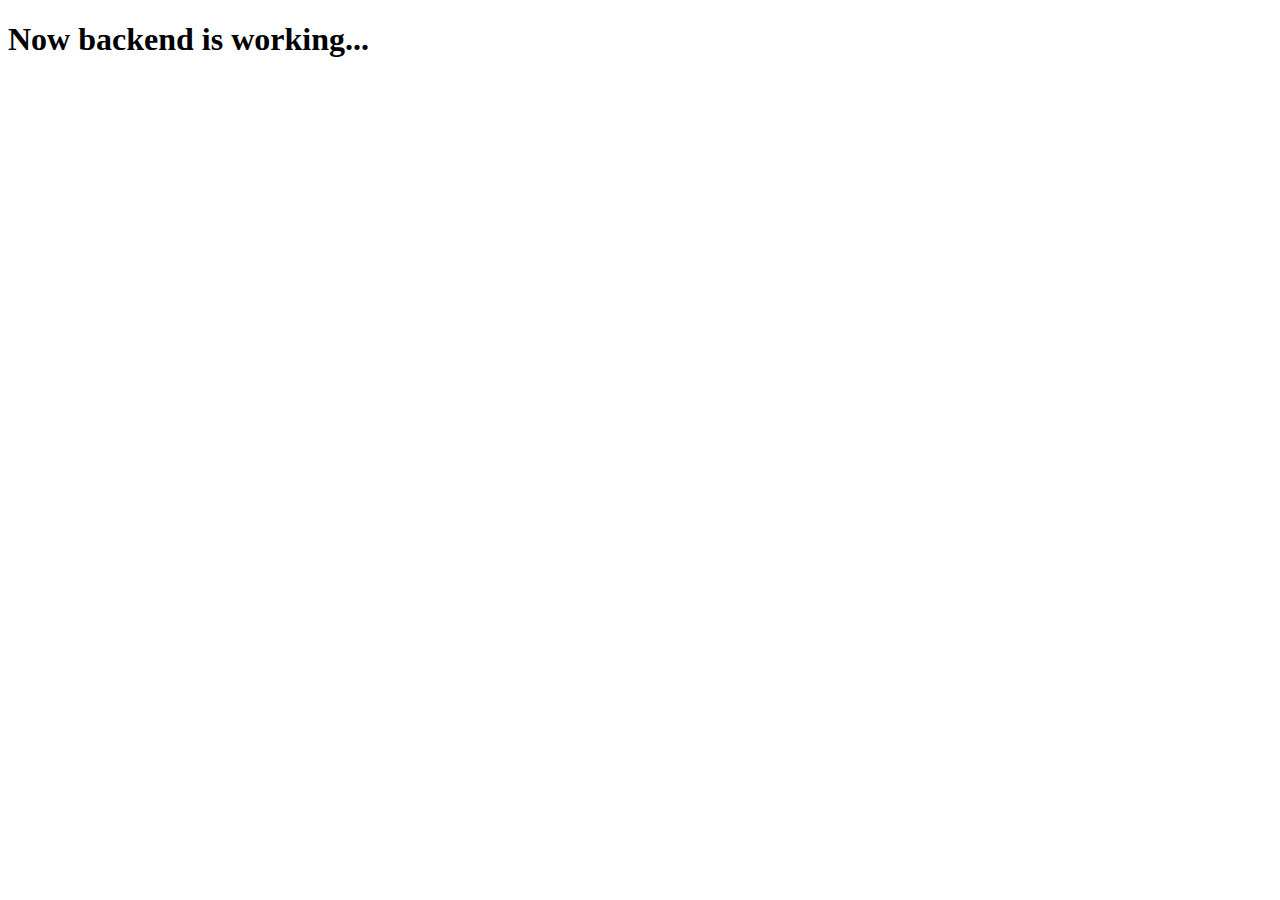
<file: backend/src/main/resources/static/index.html>
<!doctype html>
<html lang="en">
<head>
    <meta charset="UTF-8">
    <meta name="viewport" content="width=device-width, initial-scale=1">
    <title>Backend</title>
</head>
<body>

<h1>Now backend is working...</h1>

</body>
</html>
</file>
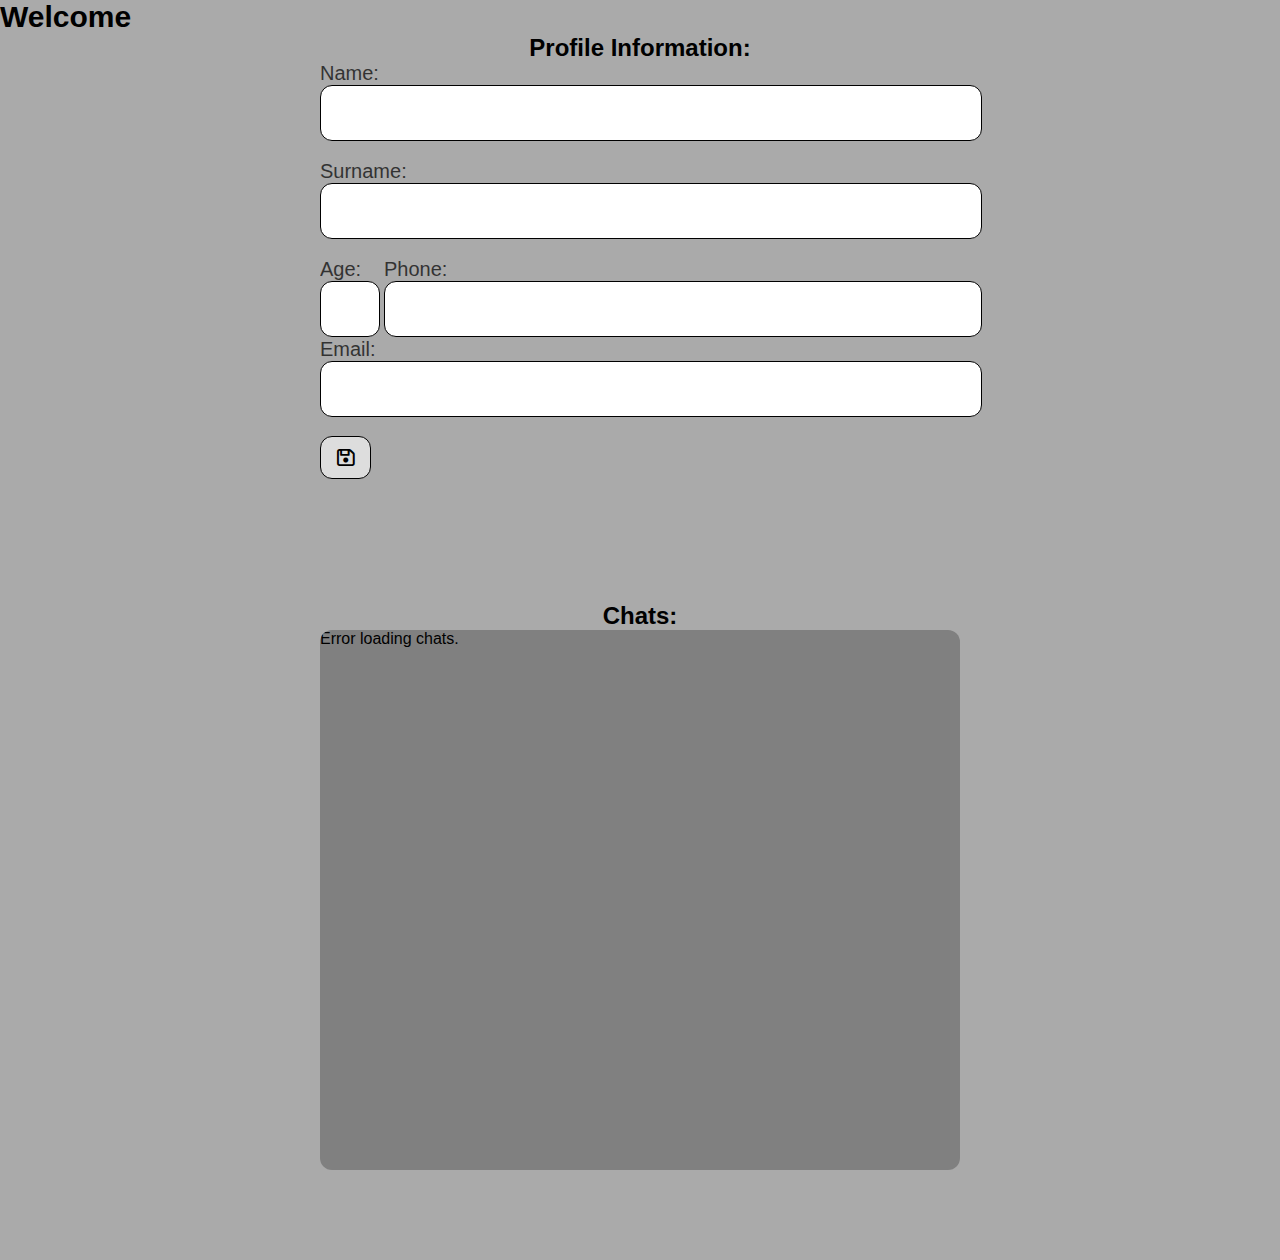
<file: frontend/html/account.html>
<!doctype html>
<html lang="en">
<head>
    <meta charset="UTF-8">
    <meta name="viewport" content="width=device-width, initial-scale=1">
    <link rel="stylesheet" href="../css/account.css">
    <link rel="stylesheet" href="https://cdnjs.cloudflare.com/ajax/libs/font-awesome/6.4.0/css/all.min.css" referrerpolicy="no-referrer" />
    <title>SocialHub</title>
</head>
<body>

    <div id="container">

        <h1 id="hello-message">Welcome</h1>

        <h2>Profile Information: </h2>
        <form id="edit-form">
            <label for="name">Name: </label><input type="text" id="name" name="name" required>
            <label for="surname">Surname: </label><input type="text" id="surname" name="surname" >
            <div id="line">
                <div class="age">
                    <label for="age">Age: </label>
                    <input type="text" id="age" name="age">
                </div>
                <div class="phone">
                    <label for="phone">Phone: </label>
                    <input type="text" id="phone" name="phone">
                </div>
            </div>
            <label for="email">Email: </label><input type="email" id="email" name="email">
            <button type="submit"><i class="fa-regular fa-floppy-disk"></i></button>

        </form>

        <div id="bar-container">
            <button id="back"><i class="fa-solid fa-arrow-left"></i></button>
            <h2 id="title">Chats:</h2>
        </div>
        <div id="chats"></div>
        <div id="direct">

            <div id="history"></div>
            <div id="items">
                <input id="message-input" type="text" placeholder="Enter...">
                <button id="send" type="submit"><i class="fa-solid fa-paper-plane"></i></button>
            </div>

        </div>

        <div id="footer"></div>

        <div id="effect"></div>

        <div id="message-action-window">
            <button id="action-window-back-button"><i class="fa-solid fa-xmark"></i></button>
            <button id="action-window-delete-button">Delete message</button>
            <button id="action-window-edit-button">Edit message</button>
        </div>
        
        <div id="message-edit-window">
            <button id="edit-window-back-button"><i class="fa-solid fa-xmark"></i></button>
            <div id="edit-message-items">
                <label for="edit-message">Edit message: </label>
                <input id="edit-message" type="text" placeholder="Enter...">
            </div>
            <button id="save-edited-message-button" type="submit"><i class="fa-regular fa-floppy-disk"></i></button>
        </div>

    </div>

    <script src="../js/user/account.js"></script>
    <script src="../js/user/chat-history.js"></script>
    <script src="../js/user/chats.js"></script>
    <script src="../js/user/send-message.js"></script>
    <script src="../js/user/config.js" ></script>
    <script src="../js/user/message-action.js"></script>

</body>
</html>
</file>
<file: frontend/css/account.css>
* {
    padding: 0;
    margin: 0;
    font-family: Montserrat, sans-serif;
}

body {
    background: #aaa;
}

h2 {
    text-align: center;
}

#container {
    width: 100%;
    height: 100vh;

    & #hello-message {
        font-style: normal;
        font-size: 30px;
    }
}

#edit-form {
    width: 50%;
    height: 60%;
    margin-left: 25%;

    & input {
        width: 100%;
        height: 10%;
        border: 1px solid black;
        border-radius: 12px;
        padding-left: 10px;
        padding-right: 10px;
        font-size: 20px;
    }

    & label {
        font-size: 20px;
        opacity: 70%;
    }

    & #line {
        width: 100%;
        height: 10%;
        position: relative;
        margin-bottom: 4%;

        & div {
            position: absolute;
            height: 100%;
        }

        & .age {
            width: 6%;
        }

        & .phone {
            width: 90%;
            right: 0;
        }

        & input {
            height: 100%;
        }
    }

    & button {
        width: 8%;
        height: 8%;
        border: 1px solid black;
        border-radius: 12px;
        background-color: #ddd;

        & i {
            font-size: 150%;
        }

        &:hover {
            background-color: #bababa;
            cursor: pointer;
        }
    }

    & input {
        margin-bottom: 3%;
    }
}

#chats {
    width: 50%;
    margin-left: 25%;
    height: 60%;
    border-radius: 12px;
    /*border: 1px solid #000;*/
    background-color: grey;
    overflow-y: scroll;

    scrollbar-width: none; /* auto | thin | none */

    & .chat {
        width: 100%;
        height: 10%;
        border-radius: 12px;
        background-color: #fff;

        font-size: 20px;
        text-align: left;

        display: flex;
        /*justify-content: center;*/
        align-items: center;
        box-sizing: border-box;
        padding-left: 10px;

        border: 1px solid #000;

        margin-bottom: 5px;

        & i {
            font-size: 120%;
            padding-right: 10px;
        }

        &:hover {
            background-color: #ccc;
            cursor: pointer;
        }
    }
}

#title {
    /*margin-left: 25%;*/
}

#direct {
    display: none;
    flex-direction: column;
    width: 50%;
    height: 60%;
    margin-left: 25%;
    border-radius: 12px;
    border: 1px solid #000;
    background-color: grey;

    & #items {
        /*border: 1px solid red;*/
        position: relative;
        height: 10%;

        & #message-input {
            border-radius: 12px;
            padding-left: 10px;
            padding-right: 10px;
            font-size: 20px;
            border: 1px solid black;
            position: absolute;
            width: 92%;
            height: 100%;
            bottom: 0;
            left: 0;
            box-sizing: border-box;
        }

        & button {
            /*font-size: 20px;*/
            border-radius: 12px;
            padding-left: 10px;
            padding-right: 10px;
            border: 1px solid black;
            position: absolute;
            right: 0;
            bottom: 0;
            width: 8%;
            height: 100%;
            background-color: #ddd;
            box-sizing: border-box;

            & i {
                font-size: 120%;
            }

            &:hover {
                background-color: #bababa;
                cursor: pointer;
            }
        }

        & #send {
            background-color: #ddd;

            &:hover {
                background-color: #bababa;
                cursor: pointer;
            }
        }
    }
}

#history {
    overflow-x: hidden;
    overflow-y: scroll;
    height: 90%;

    scrollbar-width: none; /* auto | thin | none */

    & .message-container {
        box-sizing: border-box;
        width: 100%;
        height: max-content;
        /*border: 1px solid blue;*/

        display: flex;
        flex-direction: column;
    }
}

.sent, .received {
    box-sizing: border-box;
    white-space: normal; /* по умолчанию переносим текст */
    word-wrap: break-word; /* перенос слов при необходимости */
    word-break: break-word; /* поддержка для старых браузеров */

    /*border: 1px solid red;*/

    width: max-content;
    max-width: 80%;
    min-width: 5%;

    position: relative;
    padding: 15px 10px 25px;

    /*background-color: red;*/
    border-top-left-radius: 12px;
    border-top-right-radius: 12px;

    border: 1px solid #000;
}

.sent {
    margin-left: auto;
    border-bottom-left-radius: 12px;
    background-color: #a8c8d5;

    &:hover {
        cursor: pointer;
    }

    & .sent-time {
        position: absolute;
        bottom: 0;
        right: 0;
    }
}

.received {
    margin-right: auto;
    border-bottom-right-radius: 12px;
    background-color: #cfb7aa;

    & .received-time {
        position: absolute;
        bottom: 0;
        left: 0;
    }
}

.sent-time, .received-time {
    /*display: none;*/
    box-sizing: border-box;
    font-size: 15px;
    padding: 0;
    /*border: 1px solid blue;*/
    width: max-content;
}

#bar-container {
    /*border: 1px solid blue;*/
    box-sizing: border-box;
    width: 50%;
    margin-left: 25%;
    display: flex;

    & h2 {
        /*position: absolute;*/
        /*border: 1px solid red;*/
        width: 100%;
        display: flex;
        align-items: center;
        box-sizing: border-box;
        justify-content: center;
    }

    & #back {
        /*height: 100%;*/
        /*border: 1px solid red;*/
        width: 9%;
        height: 8%;
        padding: 20px 0;
        display: none;
        border-radius: 12px;
        border: 1px solid #000;
        background-color: #ddd;
        font-size: 16px;

        & i {
            font-size: 120%;
        }

        &:hover {
            background-color: #bababa;
            cursor: pointer;
        }
    }
}

#message-action-window, #message-edit-window {
    display: none;
    position: absolute;
    box-sizing: border-box;

    top: 80%;
    left: 38%;

    border-radius: 12px;
}

#message-action-window {
    width: 20%;
    height: 20%;

    left: 40%;

    background-color: #acacac;

    & i {
        font-size: 120%;
    }

    & button {
        border-radius: 12px;
        border: 1px solid #000;

        &:hover {
            cursor: pointer;
        }
    }

    & #action-window-back-button {
        width: 15%;
        height: 20%;
    }

    & #action-window-edit-button {
        position: absolute;

        width: 40%;
        height: 20%;

        left: 30%;
        top: 28%;
    }

    & #action-window-delete-button {
        position: absolute;

        width: 40%;
        height: 20%;

        left: 30%;
        bottom: 28%;
    }
}

#message-edit-window {
    background-color: #acacac;

    width: 24%;
    height: 20%;

    & i {
        font-size: 120%;
    }

    & button, input {
        border: 1px solid #000;
    }

    & #edit-message-items {
        position: relative;

        left: 10%;
        top: 15%;

        /*border: 1px solid red;*/

        width: 80%;
        height: 30%;

        & label {
            font-size: 120%;
        }

        & input {
            position: absolute;
            box-sizing: border-box;

            padding-left: 10px;
            padding-right: 10px;

            font-size: 20px;

            width: 100%;
            height: 60%;

            left: 0;
            bottom: 0;

            border-radius: 12px;
        }
    }

    & #save-edited-message-button {
        position: absolute;

        width: 15%;
        height: 20%;

        right: 0;
        top: 0;

        border-radius: 12px;
    }

    & #edit-window-back-button {
        width: 12%;
        height: 20%;

        border-radius: 12px;
    }

    & button:hover {
        cursor: pointer;
    }
}

#effect {
    position: absolute;

    top: 0;
    left: 0;

    width: 100%;
    height: 100%;

    box-sizing: border-box;
    background-color: #000;
    opacity: 0.4;

    display: none;
}

#footer {
    width: 100%;
    height: 10vh;
}
</file>
